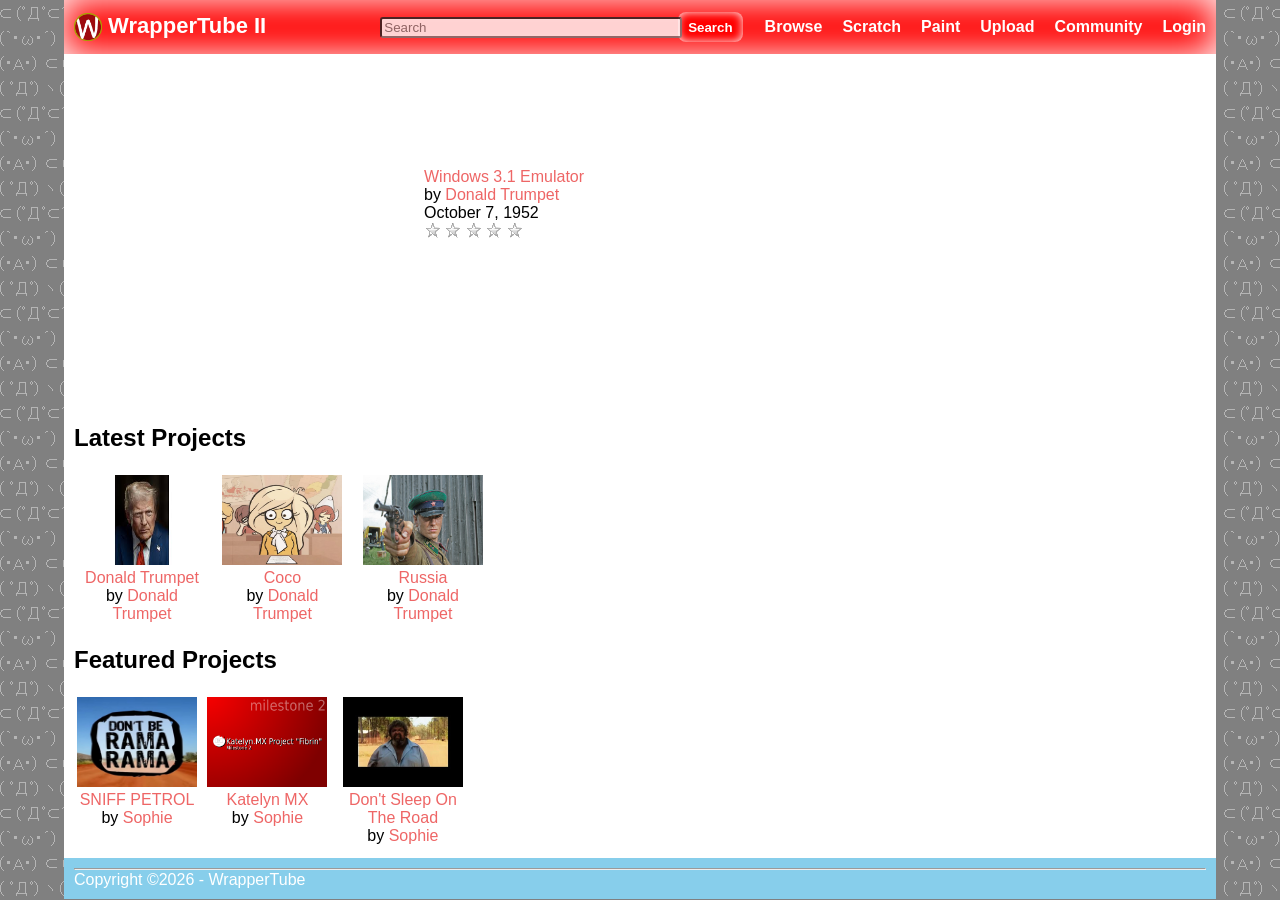
<file: index.html>
<!DOCTYPE HTML>
<html>
	<head>
		<meta charset="utf-8">
		<meta http-equiv="Content-Type" content="text/html; charset=utf-8">
		<meta http-equiv="X-UA-Compatible" content="IE=edge,chrome=1">
		<meta http-equiv="content-script-type" content="text/javascript">
		<meta http-equiv="content-style-type" content="text/css">
		<link rel="stylesheet" type="text/css" href="css/styles.css">
		<title>WrapperTube II - Homepage</title>
	</head>
	<body topmargin="0" bottommargin="0" leftmargin="0" rightmargin="0">
		<table width="90%" align="center" border="0" cellpadding="10" cellspacing="0" class="main">
			<tr class="headice">
				<td class="logo">
					<b><a href="index.html"><img src="images/logo.png" border="0" width="28" height="28" style="vertical-align:middle;"> WrapperTube II</a></b>
				</td>
				<td class="searchbar">
				<form method="get" action="search.html">
					<table border="0" cellpadding="2" cellspacing="0">
					<tr>
					<td width="100%">
						<input type="text" placeholder="Search" name="q" class="searchbox">
						</td>
						<td>
						<input type="submit" value="Search">
						</td>
						</tr>
					</table>
				</form>
				</td>
				<td width="1" align="center">
					<a href="browse.html">Browse</a>
				</td>
				<td width="1" align="center">
					<a href="scratch.html">Scratch</a>
				</td>
				<td width="1" align="center">
					<a href="paint.html">Paint</a>
				</td>
				<td width="1" align="center">
					<a href="upload.html">Upload</a>
				</td>
				<td width="1" align="center">
					<a href="community.html">Community</a>
				</td>
				<td width="1" align="center">
					<a href="login.html">Login</a>
				</td>
			</tr>
			<tr class="bodie">
				<td colspan="8">
					<p class="glow">Welcome to WrapperTube II, create and share your projects! ( ´ω`)</p>
					<table border="0" cellpadding="10" cellspacing="0">
					<tr>
					<td align="center">
					<iframe src="http://wrappertube.org/embed/pe1isExowqk" width="320" height="240" allowfullscreen="true" frameborder="0"></iframe>
					</td>
					<td align="left" valign="top">
					<div>
					<a href="Project.html">
											<br>
						Windows 3.1 Emulator
						</a>
						<br>
						by <a href="User.html">Donald Trumpet</a>
						</a>
						<br>
						October 7, 1952
						<br>
						<div class="star-rating1">
                    <img src="images/empty_star.png">
                    <img src="images/empty_star.png">
                    <img src="images/empty_star.png">
                    <img src="images/empty_star.png">
                    <img src="images/empty_star.png">
</div>
					</div>
					</td>
					</tr>
					</table>
					<h2>Latest Projects</h2>
					<div class="projecticon">
					<a href="Project.html">
						<img src="images/DonaldTrumpet.jpg" alt="Project icon" width="120px" height="90px">
						<br>
						Donald Trumpet
						</a>
						<br>
						by <a href="User.html">Donald Trumpet</a>
					</div>
										<div class="projecticon">
					<a href="Project.html">
						<img src="images/Coco.jpg" alt="Project icon" width="120px" height="90px">
						<br>
						Coco
						</a>
						<br>
						by <a href="User.html">Donald Trumpet</a>
					</div>
										<div class="projecticon">
					<a href="Project.html">
						<img src="images/KGB.jpeg" alt="Project icon" width="120px" height="90px">
						<br>
						Russia
						</a>
						<br>
						by <a href="User.html">Donald Trumpet</a>
					</div>
					<h2>Featured Projects</h2>
					<div class="projecticon">
										<a href="Project.html">
						<img src="images/SNIFF GAS.jpg" alt="Project icon" width="120px" height="90px">
						<br>
						SNIFF PETROL
						</a>
						<br>
						by <a href="User.html">Sophie</a>
					</div>
										<div class="projecticon">
					<a href="Project.html">
						<img src="images/Katelyn MX.png" alt="Project icon" width="120px" height="90px">
						<br>
						Katelyn MX
						</a>
						<br>
						by <a href="User.html">Sophie</a>
					</div>
										<div class="projecticon">
					<a href="Project.html">
						<img src="images/aboriginal.jpg" alt="Project icon" width="120px" height="90px">
						<br>
						Don't Sleep On The Road
						</a>
						<br>
						by <a href="User.html">Sophie</a>
					</div>
				</td>
			</tr>
			<tr class="foot">
				<td colspan="8">
					<hr class="clearfloat">
					Copyright ©2026 - WrapperTube
				</td>
			</tr>
		</table>
	</body>
</html>
</file>
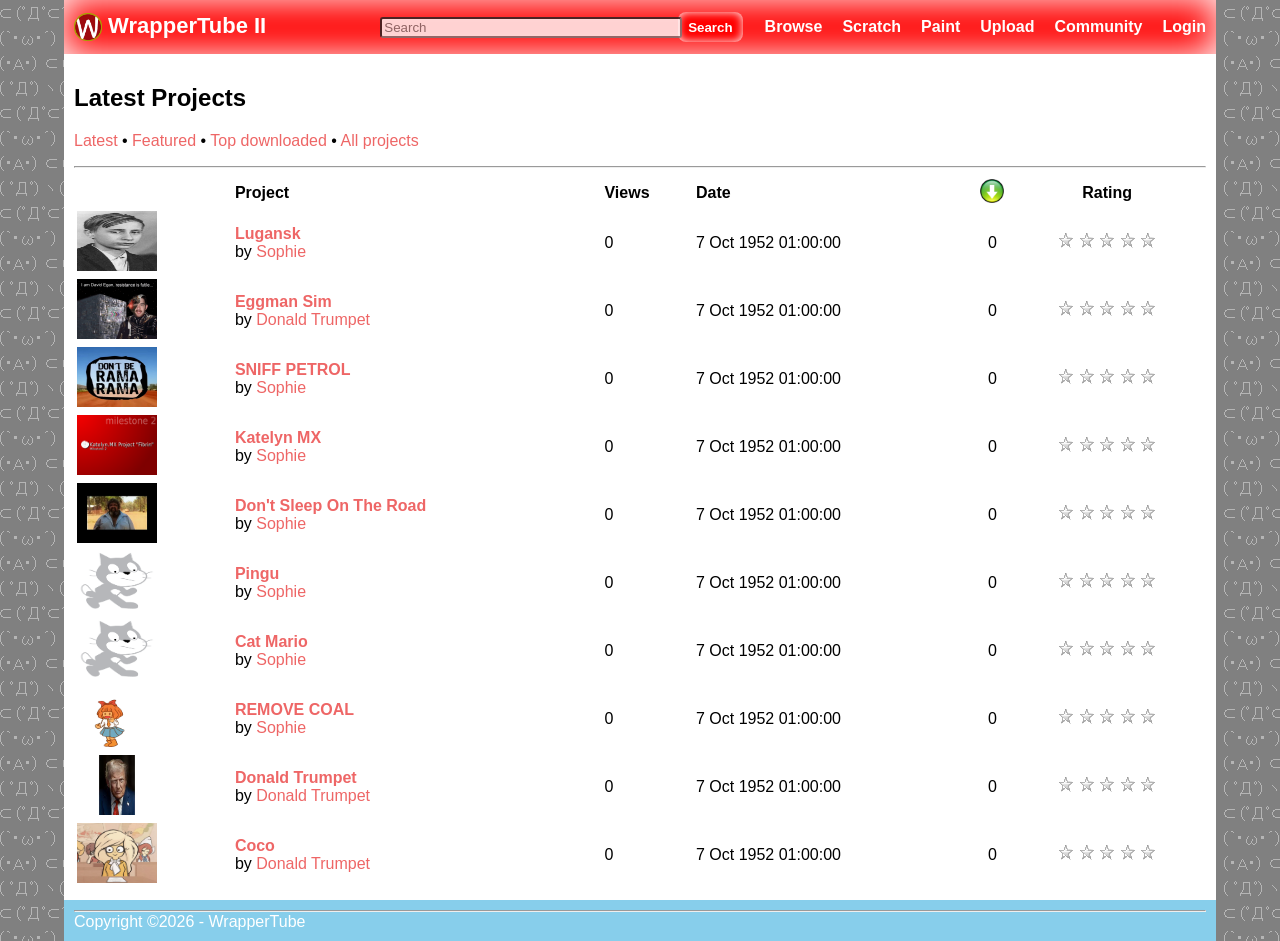
<file: Browse.html>
<!DOCTYPE HTML>
<html>
	<head>
		<meta charset="utf-8">
		<meta http-equiv="Content-Type" content="text/html; charset=utf-8">
		<meta http-equiv="X-UA-Compatible" content="IE=edge,chrome=1">
		<meta http-equiv="content-script-type" content="text/javascript">
		<meta http-equiv="content-style-type" content="text/css">
		<link rel="stylesheet" type="text/css" href="css/styles.css">
		<title>WrapperTube II - Browse</title>
	</head>
	<body topmargin="0" bottommargin="0" leftmargin="0" rightmargin="0">
		<table width="90%" align="center" border="0" cellpadding="10" cellspacing="0" class="main">
			<tr class="headice">
				<td class="logo">
					<b><a href="index.html"><img src="images/logo.png" border="0" width="28" height="28" style="vertical-align:middle;"> WrapperTube II</a></b>
				</td>
				<td class="searchbar">
				<form method="get" action="search.html">
					<table border="0" cellpadding="2" cellspacing="0">
					<tr>
					<td width="100%">
						<input type="text" placeholder="Search" name="q" class="searchbox">
						</td>
						<td>
						<input type="submit" value="Search">
						</td>
						</tr>
					</table>
				</form>
				</td>
				<td width="1" align="center">
					<a href="browse.html">Browse</a>
				</td>
				<td width="1" align="center">
					<a href="scratch.html">Scratch</a>
				</td>
				<td width="1" align="center">
					<a href="paint.html">Paint</a>
				</td>
				<td width="1" align="center">
					<a href="upload.html">Upload</a>
				</td>
				<td width="1" align="center">
					<a href="community.html">Community</a>
				</td>
				<td width="1" align="center">
					<a href="login.html">Login</a>
				</td>
			</tr>
			<tr class="bodie">
				<td colspan="8">
					<h2>Latest Projects</h2>
					<p><a href="#">Latest</a> • <a href="#">Featured</a> • <a href="#">Top downloaded</a> • <a href="#">All projects</a></p>
					<hr>
					<table width="100%" border="0">
						<tr>
							<th align="left"></th><th align="left">Project</th><th align="left">Views</th><th align="left">Date</th><th width="30" align="center"><img src="images/download.png" alt="Downloads" width="24"></th><th align="center">Rating</th>
						</tr>
						<tr>
							<td><img src="images/Lugansk.jpg" width="80px" height="60px" alt="Project icon"></td><td><a href="Project.html"><b>Lugansk</b></a><br> by <a href="User.html">Sophie</a></td><td>0</td><td>7 Oct 1952 01:00:00</td><td width="30" align="center">0</td><td align="center"><div class="star-rating1">
                    <img src="images/empty_star.png">
                    <img src="images/empty_star.png">
                    <img src="images/empty_star.png">
                    <img src="images/empty_star.png">
                    <img src="images/empty_star.png">
</div></td>
						</tr>
												<tr>
							<td><img src="images/Eggman Borg.png" width="80px" height="60px" alt="Project icon"></td><td><a href="Project.html"><b>Eggman Sim</b></a><br> by <a href="User.html">Donald Trumpet</a></td><td>0</td><td>7 Oct 1952 01:00:00</td><td width="30" align="center">0</td><td align="center"><div class="star-rating1">
                    <img src="images/empty_star.png">
                    <img src="images/empty_star.png">
                    <img src="images/empty_star.png">
                    <img src="images/empty_star.png">
                    <img src="images/empty_star.png">
</div></td>
						</tr>
																		<tr>
							<td><img src="images/SNIFF GAS.jpg" width="80px" height="60px" alt="Project icon"></td><td><a href="Project.html"><b>SNIFF PETROL</b></a><br> by <a href="User.html">Sophie</a></td><td>0</td><td>7 Oct 1952 01:00:00</td><td width="30" align="center">0</td><td align="center"><div class="star-rating1">
                    <img src="images/empty_star.png">
                    <img src="images/empty_star.png">
                    <img src="images/empty_star.png">
                    <img src="images/empty_star.png">
                    <img src="images/empty_star.png">
</div></td>
												<tr>
							<td><img src="images/Katelyn MX.png" width="80px" height="60px" alt="Project icon"></td><td><a href="Project.html"><b>Katelyn MX</b></a><br> by <a href="User.html">Sophie</a></td><td>0</td><td>7 Oct 1952 01:00:00</td><td width="30" align="center">0</td><td align="center"><div class="star-rating1">
                    <img src="images/empty_star.png">
                    <img src="images/empty_star.png">
                    <img src="images/empty_star.png">
                    <img src="images/empty_star.png">
                    <img src="images/empty_star.png">
</div></td>
						</tr>
						<tr>
							<td><img src="images/aboriginal.jpg" width="80px" height="60px" alt="Project icon"></td><td><a href="Project.html"><b>Don't Sleep On The Road</b></a><br> by <a href="User.html">Sophie</a></td><td>0</td><td>7 Oct 1952 01:00:00</td><td width="30" align="center">0</td><td align="center"><div class="star-rating1">
                    <img src="images/empty_star.png">
                    <img src="images/empty_star.png">
                    <img src="images/empty_star.png">
                    <img src="images/empty_star.png">
                    <img src="images/empty_star.png">
</div></td>
						</tr>
						<tr>
							<td><img src="images/sad.png" width="80px" height="60px" alt="Project icon"></td><td><a href="Project.html"><b>Pingu</b></a><br> by <a href="User.html">Sophie</a></td><td>0</td><td>7 Oct 1952 01:00:00</td><td width="30" align="center">0</td><td align="center"><div class="star-rating1">
                    <img src="images/empty_star.png">
                    <img src="images/empty_star.png">
                    <img src="images/empty_star.png">
                    <img src="images/empty_star.png">
                    <img src="images/empty_star.png">
</div></td>
						</tr>
						<tr>
							<td><img src="images/sad.png" width="80px" height="60px" alt="Project icon"></td><td><a href="Project.html"><b>Cat Mario</b></a><br> by <a href="User.html">Sophie</a></td><td>0</td><td>7 Oct 1952 01:00:00</td><td width="30" align="center">0</td><td align="center"><div class="star-rating1">
                    <img src="images/empty_star.png">
                    <img src="images/empty_star.png">
                    <img src="images/empty_star.png">
                    <img src="images/empty_star.png">
                    <img src="images/empty_star.png">
</div></td>
						</tr>
						<tr>
							<td><img src="images/Mymy_dancing.gif" width="80px" height="60px" alt="Project icon"></td><td><a href="Project.html"><b>REMOVE COAL</b></a><br> by <a href="User.html">Sophie</a></td><td>0</td><td>7 Oct 1952 01:00:00</td><td width="30" align="center">0</td><td align="center"><div class="star-rating1">
                    <img src="images/empty_star.png">
                    <img src="images/empty_star.png">
                    <img src="images/empty_star.png">
                    <img src="images/empty_star.png">
                    <img src="images/empty_star.png">
</div></td>
						</tr>
												<tr>
							<td><img src="images/DonaldTrumpet.jpg" width="80px" height="60px" alt="Project icon"></td><td><a href="Project.html"><b>Donald Trumpet</b></a><br> by <a href="User.html">Donald Trumpet</a></td><td>0</td><td>7 Oct 1952 01:00:00</td><td width="30" align="center">0</td><td align="center"><div class="star-rating1">
                    <img src="images/empty_star.png">
                    <img src="images/empty_star.png">
                    <img src="images/empty_star.png">
                    <img src="images/empty_star.png">
                    <img src="images/empty_star.png">
</div></td>
						</tr>
						<tr>
							<td><img src="images/Coco.jpg" width="80px" height="60px" alt="Project icon"></td><td><a href="Project.html"><b>Coco</b></a><br> by <a href="User.html">Donald Trumpet</a></td><td>0</td><td>7 Oct 1952 01:00:00</td><td width="30" align="center">0</td><td align="center"><div class="star-rating1">
                    <img src="images/empty_star.png">
                    <img src="images/empty_star.png">
                    <img src="images/empty_star.png">
                    <img src="images/empty_star.png">
                    <img src="images/empty_star.png">
</div></td>
						</tr>
						</tr>
					</table>
				</td>
			</tr>
			<tr class="foot">
				<td colspan="8">
					<hr class="clearfloat">
					Copyright ©2026 - WrapperTube
				</td>
			</tr>
		</table>
	</body>
</html>
</file>
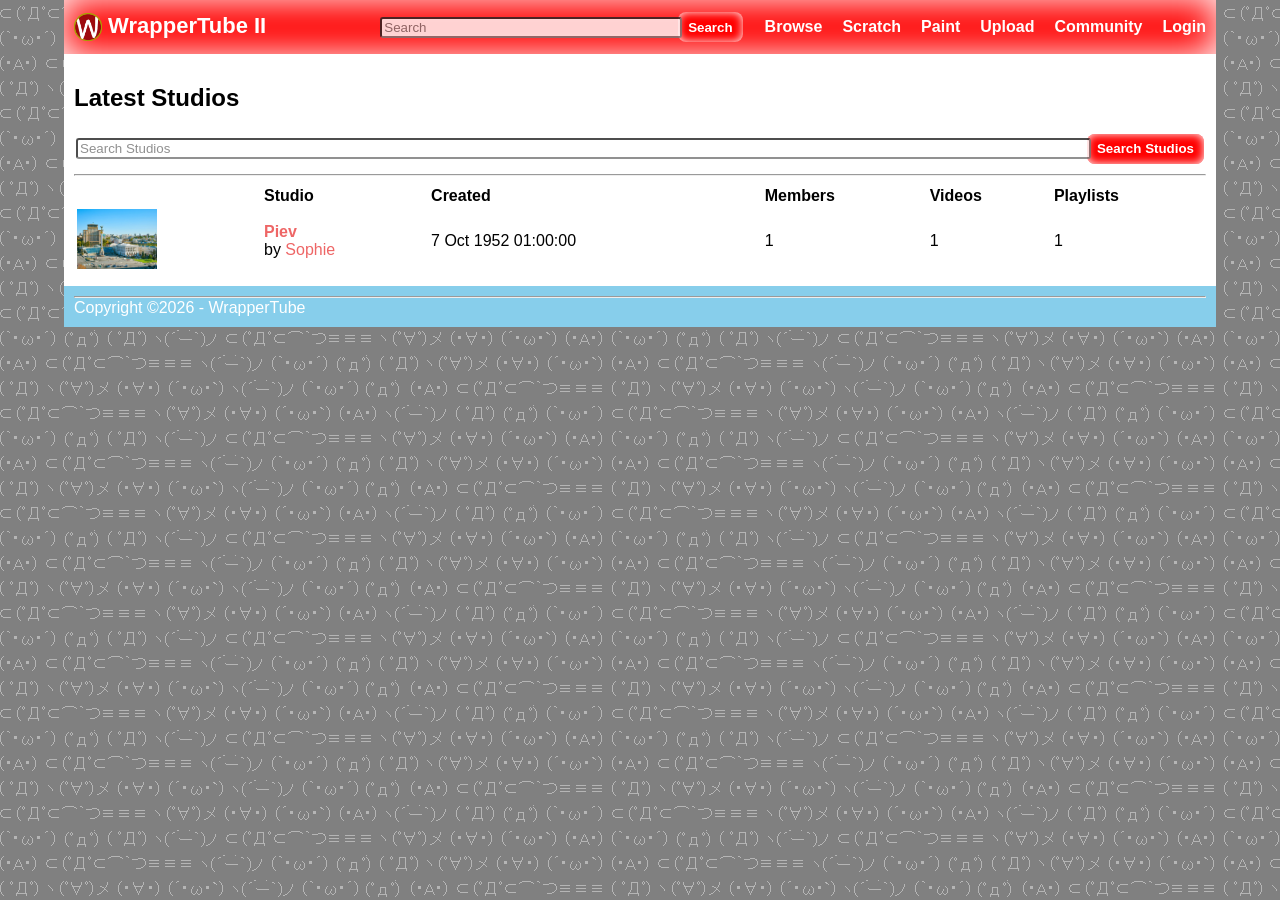
<file: community.html>
<!DOCTYPE HTML>
<html>
	<head>
		<meta charset="utf-8">
		<meta http-equiv="Content-Type" content="text/html; charset=utf-8">
		<meta http-equiv="X-UA-Compatible" content="IE=edge,chrome=1">
		<meta http-equiv="content-script-type" content="text/javascript">
		<meta http-equiv="content-style-type" content="text/css">
		<link rel="stylesheet" type="text/css" href="css/styles.css">
		<title>WrapperTube II - Community</title>
	</head>
	<body topmargin="0" bottommargin="0" leftmargin="0" rightmargin="0">
		<table width="90%" align="center" border="0" cellpadding="10" cellspacing="0" class="main">
			<tr class="headice">
				<td class="logo">
					<b><a href="index.html"><img src="images/logo.png" border="0" width="28" height="28" style="vertical-align:middle;"> WrapperTube II</a></b>
				</td>
				<td class="searchbar">
				<form method="get" action="search.html">
					<table border="0" cellpadding="2" cellspacing="0">
					<tr>
					<td width="100%">
						<input type="text" placeholder="Search" name="q" class="searchbox">
						</td>
						<td>
						<input type="submit" value="Search">
						</td>
						</tr>
					</table>
				</form>
				</td>
				<td width="1" align="center">
					<a href="browse.html">Browse</a>
				</td>
				<td width="1" align="center">
					<a href="scratch.html">Scratch</a>
				</td>
				<td width="1" align="center">
					<a href="paint.html">Paint</a>
				</td>
				<td width="1" align="center">
					<a href="upload.html">Upload</a>
				</td>
				<td width="1" align="center">
					<a href="community.html">Community</a>
				</td>
				<td width="1" align="center">
					<a href="login.html">Login</a>
				</td>
			</tr>
			<tr class="bodie">
				<td colspan="8">
					<h2>Latest Studios</h2>
					<form method="get" action="">
					<table border="0" cellpadding="2" cellspacing="0">
					<tr>
					<td width="100%">
						<input type="text" placeholder="Search Studios" name="q" class="searchbox">
						</td>
						<td>
						<input type="submit" value="Search Studios">
						</td>
						</tr>
					</table>
				</form>
					<hr>
					<table width="100%" border="0">
						<tr>
							<th align="left"></th><th align="left">Studio</th><th align="left">Created</th><th align="left">Members</th><th align="left">Videos</th><th align="left">Playlists</th>
						</tr>
						<tr>
							<td><img src="images/kiev.webp" width="80px" height="60px" alt="Studio icon"></td><td><a href="Studio.html"><b>Piev</b></a><br> by <a href="User.html">Sophie</a></td><td>7 Oct 1952 01:00:00</td><td>1</td><td>1</td><td>1</td>
						</tr>
						</tr>
					</table>
				</td>
			</tr>
			<tr class="foot">
				<td colspan="8">
					<hr class="clearfloat">
					Copyright ©2026 - WrapperTube
				</td>
			</tr>
		</table>
	</body>
</html>
</file>
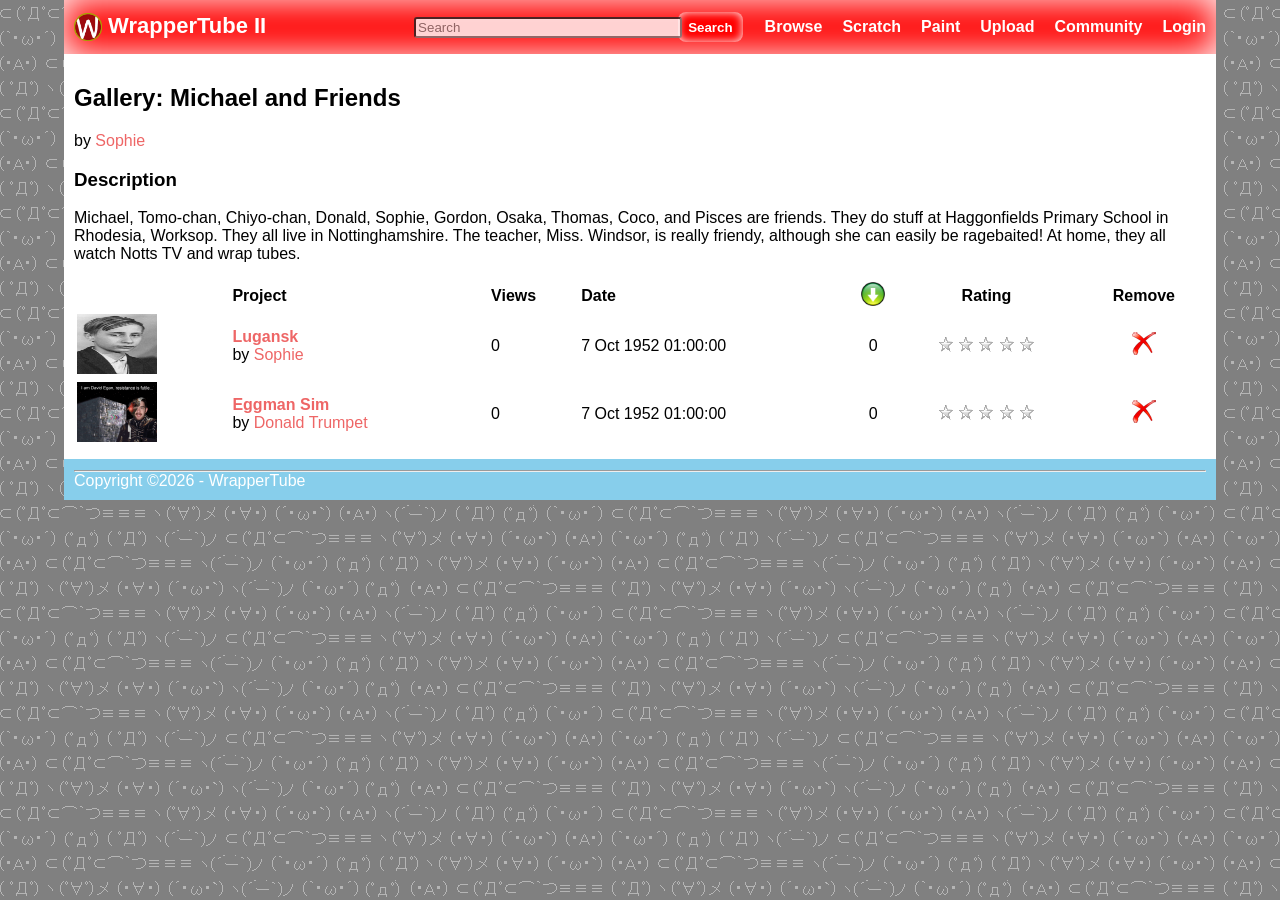
<file: gallery.html>
<!DOCTYPE HTML>
<html>
	<head>
		<meta charset="utf-8">
		<meta http-equiv="Content-Type" content="text/html; charset=utf-8">
		<meta http-equiv="X-UA-Compatible" content="IE=edge,chrome=1">
		<meta http-equiv="content-script-type" content="text/javascript">
		<meta http-equiv="content-style-type" content="text/css">
		<link rel="stylesheet" type="text/css" href="css/styles.css">
		<title>WrapperTube II - Michael and Friends</title>
	</head>
	<body topmargin="0" bottommargin="0" leftmargin="0" rightmargin="0">
		<table width="90%" align="center" border="0" cellpadding="10" cellspacing="0" class="main">
			<tr class="headice">
				<td class="logo">
					<b><a href="index.html"><img src="images/logo.png" border="0" width="28" height="28" style="vertical-align:middle;"> WrapperTube II</a></b>
				</td>
				<td class="searchbar">
				<form method="get" action="search.html">
					<table border="0" cellpadding="2" cellspacing="0">
					<tr>
					<td width="100%">
						<input type="text" placeholder="Search" name="q" class="searchbox">
						</td>
						<td>
						<input type="submit" value="Search">
						</td>
						</tr>
					</table>
				</form>
				</td>
				<td width="1" align="center">
					<a href="browse.html">Browse</a>
				</td>
				<td width="1" align="center">
					<a href="scratch.html">Scratch</a>
				</td>
				<td width="1" align="center">
					<a href="paint.html">Paint</a>
				</td>
				<td width="1" align="center">
					<a href="upload.html">Upload</a>
				</td>
				<td width="1" align="center">
					<a href="community.html">Community</a>
				</td>
				<td width="1" align="center">
					<a href="login.html">Login</a>
				</td>
			</tr>
			<tr class="bodie">
				<td colspan="8">
					<h2>Gallery: Michael and Friends</h2>
					<p>by <a href="User.html">Sophie</a></p>
					<h3>Description</h3>
					<p>Michael, Tomo-chan, Chiyo-chan, Donald, Sophie, Gordon, Osaka, Thomas, Coco, and Pisces are friends. They do stuff at Haggonfields Primary School in Rhodesia, Worksop. They all live in Nottinghamshire. The teacher, Miss. Windsor, is really friendy, although she can easily be ragebaited! At home, they all watch Notts TV and wrap tubes.</p>
					<table width="100%" border="0">
						<tr>
							<th align="left"></th><th align="left">Project</th><th align="left">Views</th><th align="left">Date</th><th width="30" align="center"><img src="images/download.png" alt="Downloads" width="24"></th><th align="center">Rating</th><th align="center">Remove</th>
						</tr>
						<tr>
							<td><img src="images/Lugansk.jpg" width="80px" height="60px" alt="Project icon"></td><td><a href="Project.html"><b>Lugansk</b></a><br> by <a href="User.html">Sophie</a></td><td>0</td><td>7 Oct 1952 01:00:00</td><td width="30" align="center">0</td><td align="center"><div class="star-rating1">
                    <img src="images/empty_star.png">
                    <img src="images/empty_star.png">
                    <img src="images/empty_star.png">
                    <img src="images/empty_star.png">
                    <img src="images/empty_star.png">
</div></td><td align="center"><a href="" onclick="return confirm('Are you sure you want to remove this project?');"><img src="images/delete.png" alt="Remove"></a></td>
						</tr>
												<tr>
							<td><img src="images/Eggman Borg.png" width="80px" height="60px" alt="Project icon"></td><td><a href="Project.html"><b>Eggman Sim</b></a><br> by <a href="User.html">Donald Trumpet</a></td><td>0</td><td>7 Oct 1952 01:00:00</td><td width="30" align="center">0</td><td align="center"><div class="star-rating1">
                    <img src="images/empty_star.png">
                    <img src="images/empty_star.png">
                    <img src="images/empty_star.png">
                    <img src="images/empty_star.png">
                    <img src="images/empty_star.png">
</div></td><td align="center"><a href="" onclick="return confirm('Are you sure you want to remove this project?');"><img src="images/delete.png" alt="Remove"></a></td>
						</tr>
						</tr>
					</table>
				</td>
			</tr>
			<tr class="foot">
				<td colspan="8">
					<hr class="clearfloat">
					Copyright ©2026 - WrapperTube
				</td>
			</tr>
		</table>
	</body>
</html>
</file>
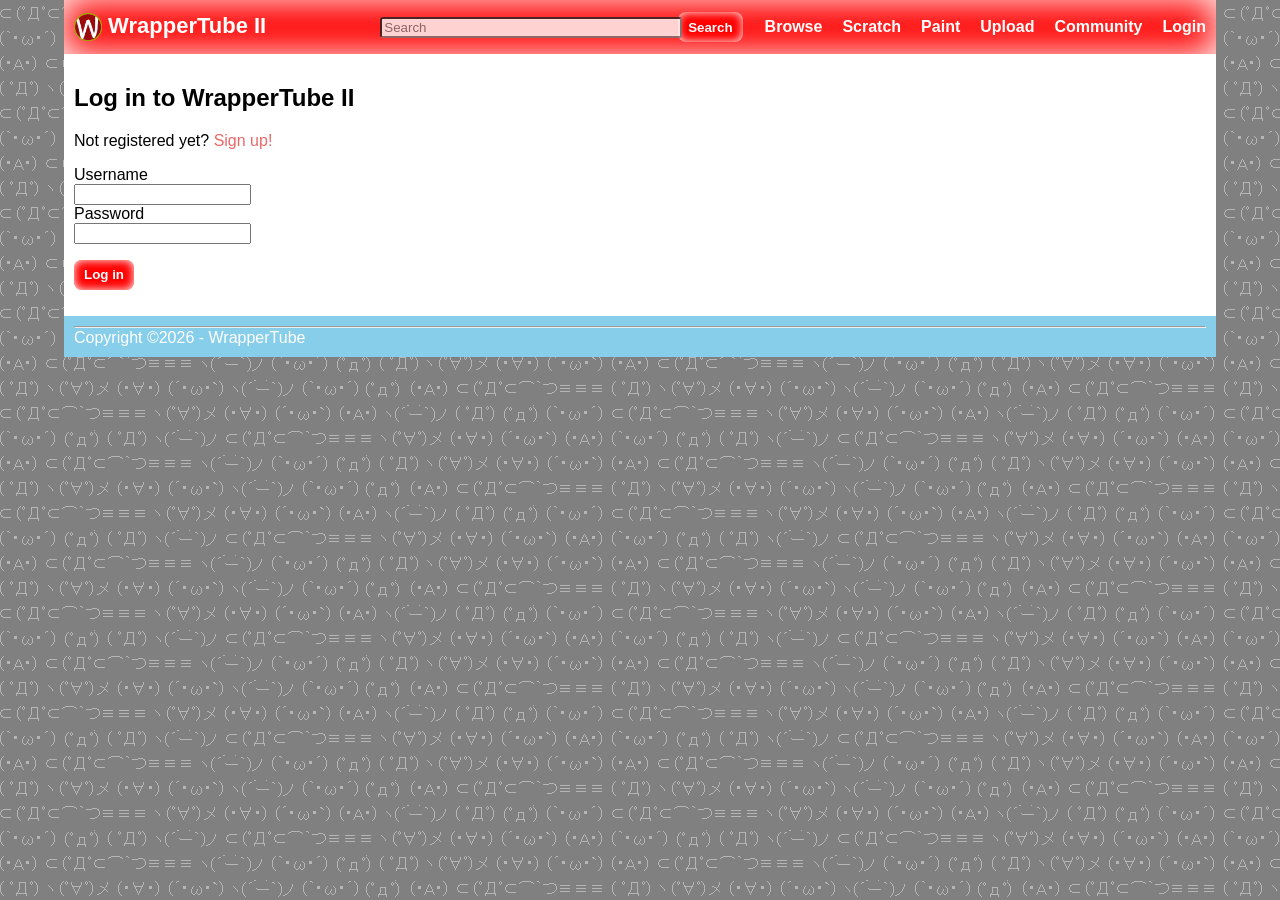
<file: login.html>
<!DOCTYPE HTML>
<html>
	<head>
		<meta charset="utf-8">
		<meta http-equiv="Content-Type" content="text/html; charset=utf-8">
		<meta http-equiv="X-UA-Compatible" content="IE=edge,chrome=1">
		<meta http-equiv="content-script-type" content="text/javascript">
		<meta http-equiv="content-style-type" content="text/css">
		<link rel="stylesheet" type="text/css" href="css/styles.css">
		<title>WrapperTube II - Log in</title>
	</head>
	<body topmargin="0" bottommargin="0" leftmargin="0" rightmargin="0">
		<table width="90%" align="center" border="0" cellpadding="10" cellspacing="0" class="main">
			<tr class="headice">
				<td class="logo">
					<b><a href="index.html"><img src="images/logo.png" border="0" width="28" height="28" style="vertical-align:middle;"> WrapperTube II</a></b>
				</td>
				<td class="searchbar">
				<form method="get" action="search.html">
					<table border="0" cellpadding="2" cellspacing="0">
					<tr>
					<td width="100%">
						<input type="text" placeholder="Search" name="q" class="searchbox">
						</td>
						<td>
						<input type="submit" value="Search">
						</td>
						</tr>
					</table>
				</form>
				</td>
				<td width="1" align="center">
					<a href="browse.html">Browse</a>
				</td>
				<td width="1" align="center">
					<a href="scratch.html">Scratch</a>
				</td>
				<td width="1" align="center">
					<a href="paint.html">Paint</a>
				</td>
				<td width="1" align="center">
					<a href="upload.html">Upload</a>
				</td>
				<td width="1" align="center">
					<a href="community.html">Community</a>
				</td>
				<td width="1" align="center">
					<a href="login.html">Login</a>
				</td>
			</tr>
			<tr class="bodie">
				<td colspan="8">
					<h2>Log in to WrapperTube II</h2>
					<p>Not registered yet? <a href="signup.html">Sign up!</a></p>
					<form action="" method="post">
						Username<br>
						<input type="text" name="username" /><br>
						Password<br>
						<input type="password" name="password" /><br>
						<p><input type="submit" value="Log in"></p>
					</form>
				</td>
			</tr>
			<tr class="foot">
				<td colspan="8">
					<hr class="clearfloat">
					Copyright ©2026 - WrapperTube
				</td>
			</tr>
		</table>
	</body>
</html>
</file>
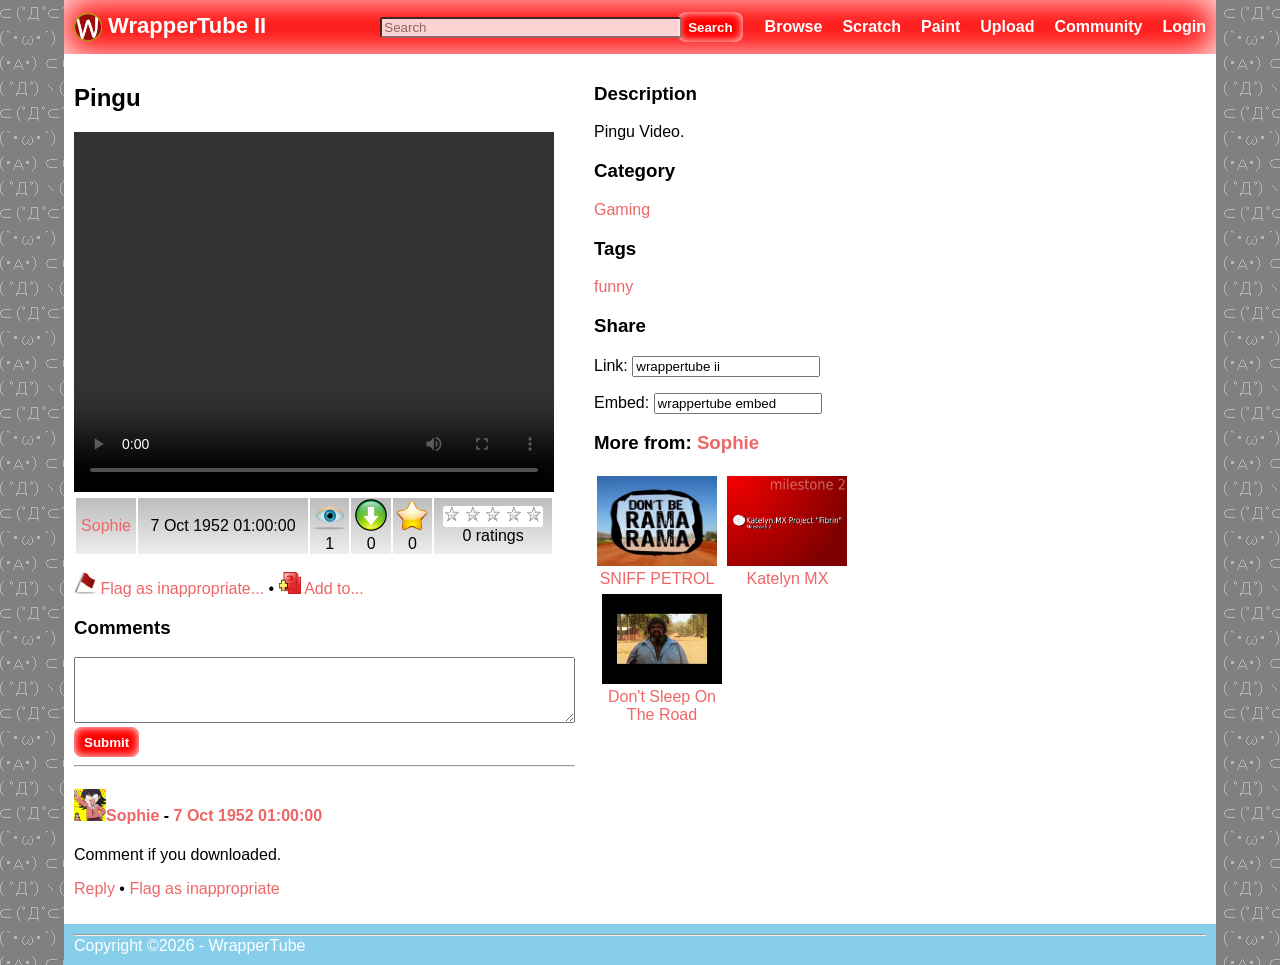
<file: project.html>
<!DOCTYPE HTML>
<html>
	<head>
		<meta charset="utf-8">
		<meta http-equiv="Content-Type" content="text/html; charset=utf-8">
		<meta http-equiv="X-UA-Compatible" content="IE=edge,chrome=1">
		<meta http-equiv="content-script-type" content="text/javascript">
		<meta http-equiv="content-style-type" content="text/css">
		<link rel="stylesheet" type="text/css" href="css/styles.css">
		<title>WrapperTube II - Pingu</title>
	</head>
	<body topmargin="0" bottommargin="0" leftmargin="0" rightmargin="0">
		<table width="90%" align="center" border="0" cellpadding="10" cellspacing="0" class="main">
			<tr class="headice">
				<td class="logo">
					<b><a href="index.html"><img src="images/logo.png" border="0" width="28" height="28" style="vertical-align:middle;"> WrapperTube II</a></b>
				</td>
				<td class="searchbar">
				<form method="get" action="search.html">
					<table border="0" cellpadding="2" cellspacing="0">
					<tr>
					<td width="100%">
						<input type="text" placeholder="Search" name="q" class="searchbox">
						</td>
						<td>
						<input type="submit" value="Search">
						</td>
						</tr>
					</table>
				</form>
				</td>
				<td width="1" align="center">
					<a href="browse.html">Browse</a>
				</td>
				<td width="1" align="center">
					<a href="scratch.html">Scratch</a>
				</td>
				<td width="1" align="center">
					<a href="paint.html">Paint</a>
				</td>
				<td width="1" align="center">
					<a href="upload.html">Upload</a>
				</td>
				<td width="1" align="center">
					<a href="community.html">Community</a>
				</td>
				<td width="1" align="center">
					<a href="login.html">Login</a>
				</td>
			</tr>
			<tr class="bodie">
				<td colspan="8">
				<div style="width: 780px;">
				<div style="float:left;">
					<h2>Pingu</h2>
						 <video width="480" height="360" controls style="background-color:black;">
  <source src="uploads/Pingu.mp4" type="video/mp4">
  Your browser does not support the video tag.
</video> 
					<table height="48" width="480" border="0">
  <tbody><tr valign="middle">
    <td class="videoactions"><a href="User.html">Sophie</a></td>
    <td class="videoactions">7 Oct 1952 01:00:00</td>
		<td class="videoactions"><img src="images/views.png" alt="views" title="views" width="32" height="32"><br>1</td>
	<td class="videoactions"><a style="cursor:pointer"><img src="images/download.png" alt="download" title="download" width="32" height="32"></a><br>0</td>
	    <td class="videoactions"><a style="cursor:pointer" onclick="alert('Favourited the project.');"><img src="images/fav.png" alt="favourite" title="favourite" width="32" height="32"></a><br>0</td>
    <td class="videoactions">						<div class="star-rating1">
                    <img src="images/empty_star.png" style="cursor:pointer" onclick="alert('Rated the project 1/5.');">
                    <img src="images/empty_star.png" style="cursor:pointer" onclick="alert('Rated the project 2/5.');">
                    <img src="images/empty_star.png" style="cursor:pointer" onclick="alert('Rated the project 3/5.');">
                    <img src="images/empty_star.png" style="cursor:pointer" onclick="alert('Rated the project 4/5.');">
                    <img src="images/empty_star.png" style="cursor:pointer" onclick="alert('Rated the project 5/5.');">
</div><br>0 ratings</td>
  </tr>
</tbody></table>
<p><a href="report.html" style="cursor:pointer"><img src="images/flag.png" alt="flag" width="22" height="22"> Flag as inappropriate...</a> • <a onclick="document.getElementById('addtoform').style.display = document.getElementById('addtoform').style.display == 'block' ? 'none' : 'block';" style="cursor:pointer"><img src="images/addto.png" alt="add to" width="22" height="22"> Add to...</a></p>
<div style="display:none" id="addtoform">
<h3>Add to:</h3>
<a href="javascript:alert('Added');">Quicklist</a>
<p>Playlists:</p>
	<table border="0"><tbody><tr><td><a href="javascript:alert('Added');">Mein playlist</a></td></tr></tbody></table>
	<p>Studios:</p>
	<table border="0"><tbody><tr><td><a href="javascript:alert('Added');">Mein studio</a></td></tr></tbody></table></div>
	<h3>Comments</h3>
	<form action="project.html" method="post" enctype="multipart/form-data">
	<textarea id="newComment" name="comment" rows="4" cols="60"></textarea><br>
	<input type="submit" id="commentSubmit" width="100px" value="Submit">
</form>
<div id="comments">
<hr>
<h4 id="comment_heading"><img src="images/Sophie.jpg" width="32px" height="32px" /><a href="User.html">Sophie</a> - <a href="#comment_heading">7 Oct 1952 01:00:00</a></h4><p>Comment if you downloaded.</p><p id="cd"><a style="cursor:pointer" onclick="replyToComment()">Reply</a> &bull; <a style="cursor:pointer" href="report_comment.html">Flag as inappropriate</a></p>
</div>
</div>
<div style="float:right; width:260px;">
					<h3>Description</h3>
					<p>Pingu Video.</p>
					<h3>Category</h3>
					<p><a href="browse.html">Gaming</a></p>
					<h3>Tags</h3>
					<p><a href="search.html">funny</a></p>
					<h3>Share</h3>
					<p>Link:
					<input name="video_link" id="watch-url-field" type="text" value="wrappertube ii" readonly="" style="width:180px;" onclick="this.focus();this.select();"></p>
					<p>Embed:
					<input name="video_embed" id="watch-url-field" type="text" value="wrappertube embed" readonly="" style="width:160px;" onclick="this.focus();this.select();"></p>
					<h3>More from: <a href="User.html">Sophie</a></h3>
										<div class="projecticon">
										<a href="Project.html">
						<img src="images/SNIFF GAS.jpg" alt="Project icon" width="120px" height="90px">
						<br>
						SNIFF PETROL
						</a>
					</div>
										<div class="projecticon">
					<a href="Project.html">
						<img src="images/Katelyn MX.png" alt="Project icon" width="120px" height="90px">
						<br>
						Katelyn MX
						</a>
					</div>
										<div class="projecticon">
					<a href="Project.html">
						<img src="images/aboriginal.jpg" alt="Project icon" width="120px" height="90px">
						<br>
						Don't Sleep On The Road
						</a>
					</div>
</div>
</div>
				</td>
			</tr>
			<tr class="foot">
				<td colspan="8">
					<hr class="clearfloat">
					Copyright ©2026 - WrapperTube
				</td>
			</tr>
		</table>
		<script type="text/javascript" language="JavaScript">
		function replyToComment() {
		var repl = document.getElementById('cd');
		repl.innerHTML = '<textarea id="replyto" rows="4" cols="40"></textarea><br /><input type="submit" value="Submit" onclick="alert(\'submitted\');" />';
		}
		</script>
	</body>
</html>
</file>
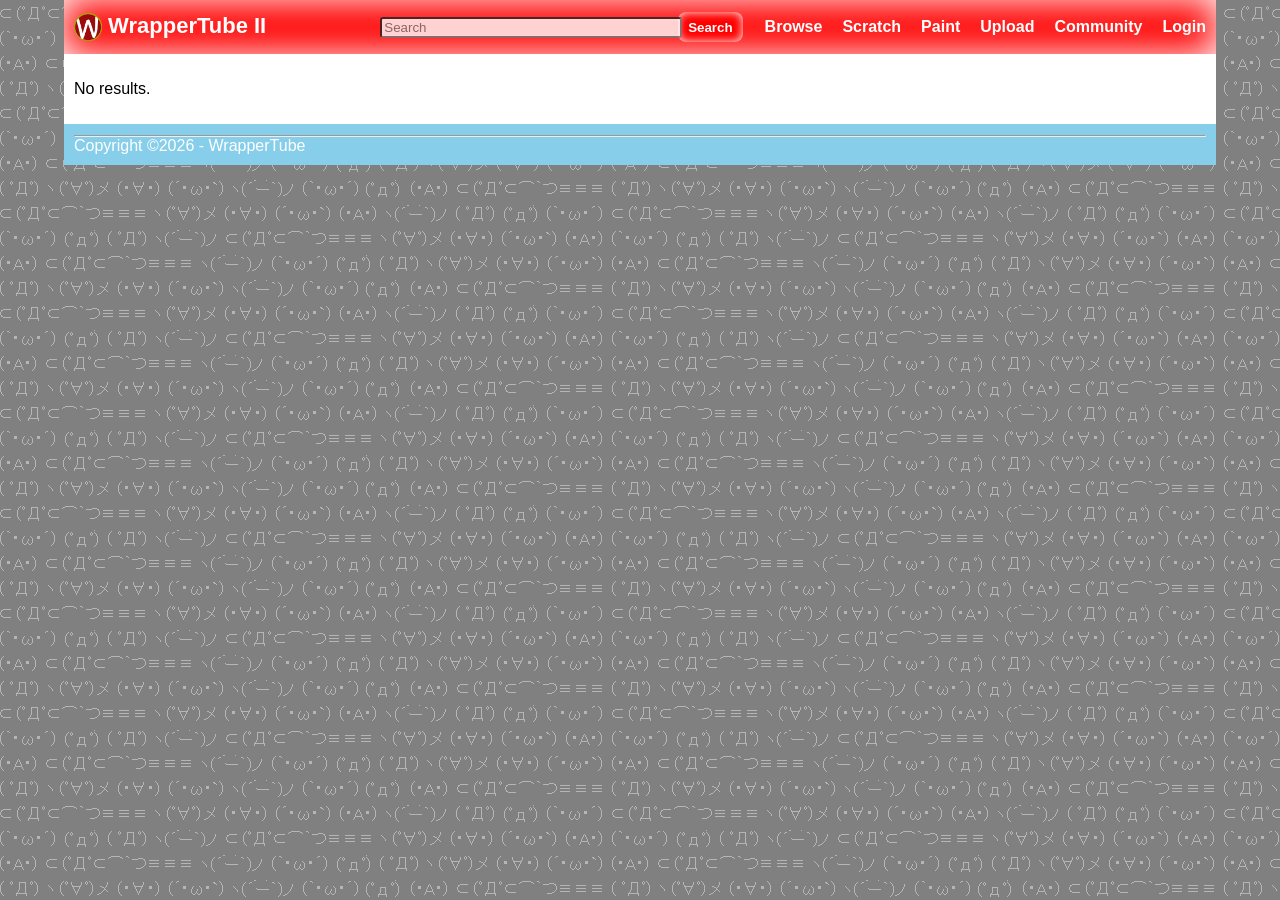
<file: search.html>
<!DOCTYPE HTML>
<html>
	<head>
		<meta charset="utf-8">
		<meta http-equiv="Content-Type" content="text/html; charset=utf-8">
		<meta http-equiv="X-UA-Compatible" content="IE=edge,chrome=1">
		<meta http-equiv="content-script-type" content="text/javascript">
		<meta http-equiv="content-style-type" content="text/css">
		<link rel="stylesheet" type="text/css" href="css/styles.css">
		<title>WrapperTube II - Browse</title>
	</head>
	<body topmargin="0" bottommargin="0" leftmargin="0" rightmargin="0">
		<table width="90%" align="center" border="0" cellpadding="10" cellspacing="0" class="main">
			<tr class="headice">
				<td class="logo">
					<b><a href="index.html"><img src="images/logo.png" border="0" width="28" height="28" style="vertical-align:middle;"> WrapperTube II</a></b>
				</td>
				<td class="searchbar">
				<form method="get" action="search.html">
					<table border="0" cellpadding="2" cellspacing="0">
					<tr>
					<td width="100%">
						<input type="text" placeholder="Search" name="q" class="searchbox">
						</td>
						<td>
						<input type="submit" value="Search">
						</td>
						</tr>
					</table>
				</form>
				</td>
				<td width="1" align="center">
					<a href="browse.html">Browse</a>
				</td>
				<td width="1" align="center">
					<a href="scratch.html">Scratch</a>
				</td>
				<td width="1" align="center">
					<a href="paint.html">Paint</a>
				</td>
				<td width="1" align="center">
					<a href="upload.html">Upload</a>
				</td>
				<td width="1" align="center">
					<a href="community.html">Community</a>
				</td>
				<td width="1" align="center">
					<a href="login.html">Login</a>
				</td>
			</tr>
			<tr class="bodie">
				<td colspan="8">
					<p>No results.</p>
				</td>
			</tr>
			<tr class="foot">
				<td colspan="8">
					<hr class="clearfloat">
					Copyright ©2026 - WrapperTube
				</td>
			</tr>
		</table>
	</body>
</html>
</file>
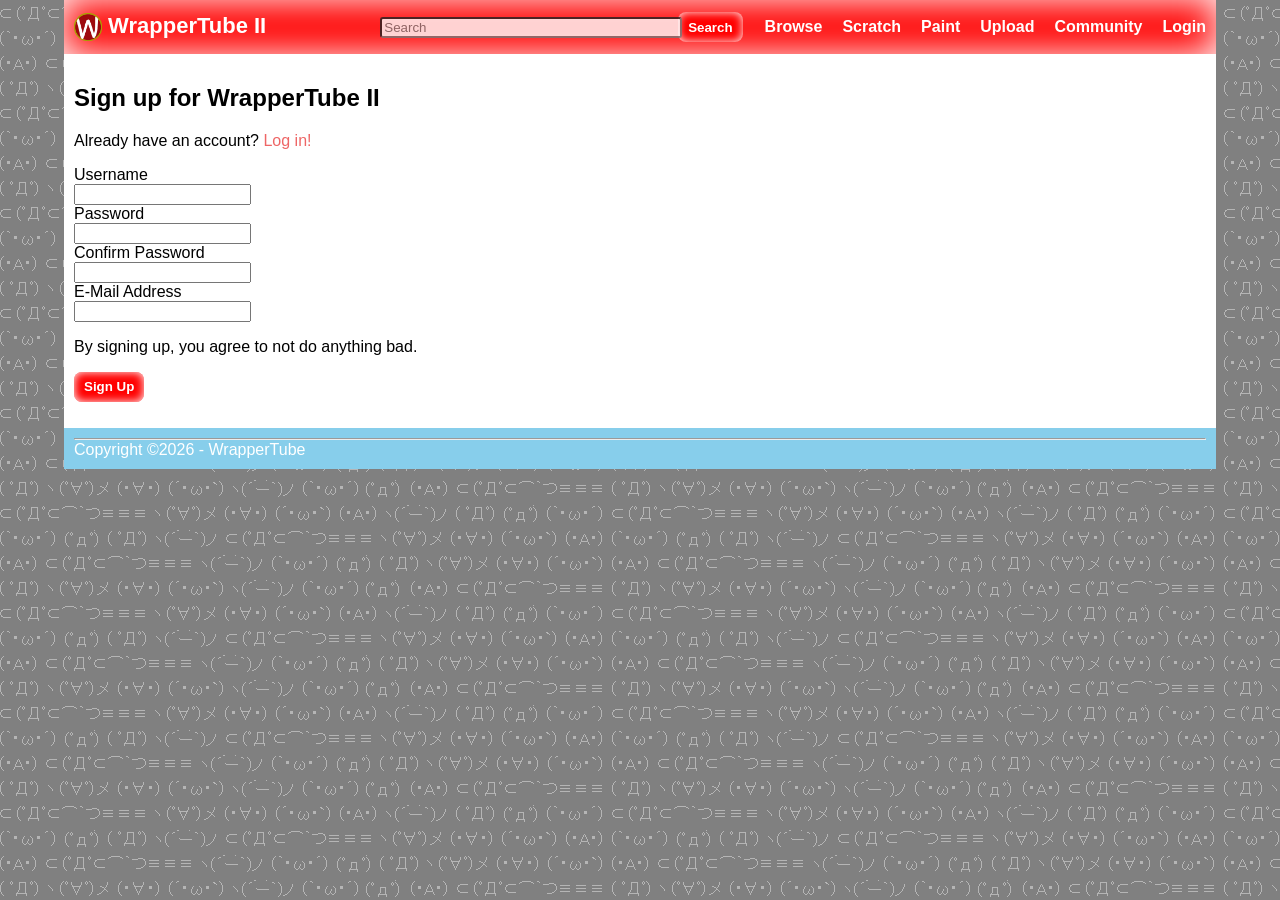
<file: signup.html>
<!DOCTYPE HTML>
<html>
	<head>
		<meta charset="utf-8">
		<meta http-equiv="Content-Type" content="text/html; charset=utf-8">
		<meta http-equiv="X-UA-Compatible" content="IE=edge,chrome=1">
		<meta http-equiv="content-script-type" content="text/javascript">
		<meta http-equiv="content-style-type" content="text/css">
		<link rel="stylesheet" type="text/css" href="css/styles.css">
		<title>WrapperTube II - Sign up</title>
	</head>
	<body topmargin="0" bottommargin="0" leftmargin="0" rightmargin="0">
		<table width="90%" align="center" border="0" cellpadding="10" cellspacing="0" class="main">
			<tr class="headice">
				<td class="logo">
					<b><a href="index.html"><img src="images/logo.png" border="0" width="28" height="28" style="vertical-align:middle;"> WrapperTube II</a></b>
				</td>
				<td class="searchbar">
				<form method="get" action="search.html">
					<table border="0" cellpadding="2" cellspacing="0">
					<tr>
					<td width="100%">
						<input type="text" placeholder="Search" name="q" class="searchbox">
						</td>
						<td>
						<input type="submit" value="Search">
						</td>
						</tr>
					</table>
				</form>
				</td>
				<td width="1" align="center">
					<a href="browse.html">Browse</a>
				</td>
				<td width="1" align="center">
					<a href="scratch.html">Scratch</a>
				</td>
				<td width="1" align="center">
					<a href="paint.html">Paint</a>
				</td>
				<td width="1" align="center">
					<a href="upload.html">Upload</a>
				</td>
				<td width="1" align="center">
					<a href="community.html">Community</a>
				</td>
				<td width="1" align="center">
					<a href="login.html">Login</a>
				</td>
			</tr>
			<tr class="bodie">
				<td colspan="8">
					<h2>Sign up for WrapperTube II</h2>
					<p>Already have an account? <a href="login.html">Log in!</a></p>
					<form action="" method="post">
						Username<br>
						<input type="text" name="username" /><br>
						Password<br>
						<input type="password" name="password" /><br>
						Confirm Password<br>
						<input type="password" name="confirmpassword" /><br>
						E-Mail Address<br>
						<input type="text" name="email" /><br>
						<p>By signing up, you agree to not do anything bad.</p>
						<p><input type="submit" value="Sign Up"></p>
					</form>
				</td>
			</tr>
			<tr class="foot">
				<td colspan="8">
					<hr class="clearfloat">
					Copyright ©2026 - WrapperTube
				</td>
			</tr>
		</table>
	</body>
</html>
</file>
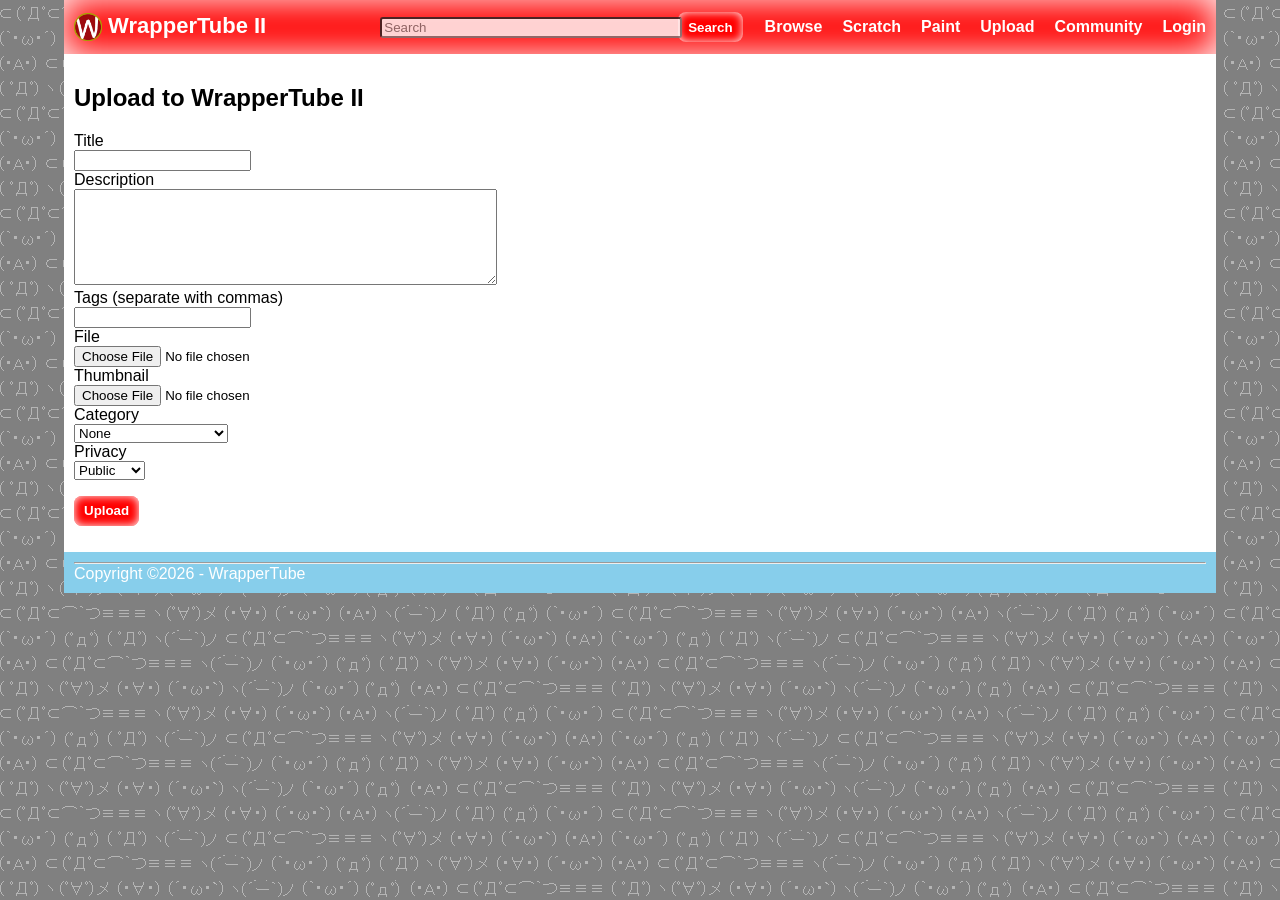
<file: upload.html>
<!DOCTYPE HTML>
<html>
	<head>
		<meta charset="utf-8">
		<meta http-equiv="Content-Type" content="text/html; charset=utf-8">
		<meta http-equiv="X-UA-Compatible" content="IE=edge,chrome=1">
		<meta http-equiv="content-script-type" content="text/javascript">
		<meta http-equiv="content-style-type" content="text/css">
		<link rel="stylesheet" type="text/css" href="css/styles.css">
		<title>WrapperTube II - Upload</title>
	</head>
	<body topmargin="0" bottommargin="0" leftmargin="0" rightmargin="0">
		<table width="90%" align="center" border="0" cellpadding="10" cellspacing="0" class="main">
			<tr class="headice">
				<td class="logo">
					<b><a href="index.html"><img src="images/logo.png" border="0" width="28" height="28" style="vertical-align:middle;"> WrapperTube II</a></b>
				</td>
				<td class="searchbar">
				<form method="get" action="search.html">
					<table border="0" cellpadding="2" cellspacing="0">
					<tr>
					<td width="100%">
						<input type="text" placeholder="Search" name="q" class="searchbox">
						</td>
						<td>
						<input type="submit" value="Search">
						</td>
						</tr>
					</table>
				</form>
				</td>
				<td width="1" align="center">
					<a href="browse.html">Browse</a>
				</td>
				<td width="1" align="center">
					<a href="scratch.html">Scratch</a>
				</td>
				<td width="1" align="center">
					<a href="paint.html">Paint</a>
				</td>
				<td width="1" align="center">
					<a href="upload.html">Upload</a>
				</td>
				<td width="1" align="center">
					<a href="community.html">Community</a>
				</td>
				<td width="1" align="center">
					<a href="login.html">Login</a>
				</td>
			</tr>
			<tr class="bodie">
				<td colspan="8">
					<h2>Upload to WrapperTube II</h2>
					<form action="" method="post" enctype="multipart/form-data">
						Title<br>
						<input type="text" name="title" /><br>
						Description<br>
						<textarea name="description" rows="6" cols="50"></textarea><br>
						Tags (separate with commas)<br>
						<input type="text" name="tags" /><br>
						File<br>
						<input type="file" name="file" /><br>
						Thumbnail<br>
						<input type="file" name="thumbnail" /><br>
						Category<br>
						<select name="category">
                                                                                                                                        <option value="None">None</option>
                                                                                            <option value="Film &amp; Animation">Film &amp; Animation</option>
                                                                                            <option value="Autos &amp; Vehicles">Autos &amp; Vehicles</option>
                                                                                            <option value="Music">Music</option>
                                                                                            <option value="Pets &amp; Animals">Pets &amp; Animals</option>
                                                                                            <option value="Sports">Sports</option>
                                                                                            <option value="Travel &amp; Events">Travel &amp; Events</option>
                                                                                            <option value="Gaming">Gaming</option>
                                                                                            <option value="People &amp; Blogs">People &amp; Blogs</option>
                                                                                            <option value="Comedy">Comedy</option>
                                                                                            <option value="Entertainment">Entertainment</option>
                                                                                            <option value="News &amp; Politics">News &amp; Politics</option>
                                                                                            <option value="Howto &amp; Style">Howto &amp; Style</option>
                                                                                            <option value="Education">Education</option>
                                                                                            <option value="Science &amp; Technology">Science &amp; Technology</option>
                                                                                            <option value="Nonprofits &amp; Activism">Nonprofits &amp; Activism</option>
                                                                                            <option value="Poop-posting">Poop-posting</option>
                                                                                    </select><br>
						Privacy<br>
						<select name="privacy">
                                                                                                                                        <option value="Public">Public</option>
                                                                                            <option value="Unlisted">Unlisted</option>
                                                                                            <option value="Private">Private</option>
                                                                                    </select><br>
						<p><input type="submit" value="Upload"></p>
					</form>
				</td>
			</tr>
			<tr class="foot">
				<td colspan="8">
					<hr class="clearfloat">
					Copyright ©2026 - WrapperTube
				</td>
			</tr>
		</table>
	</body>
</html>
</file>
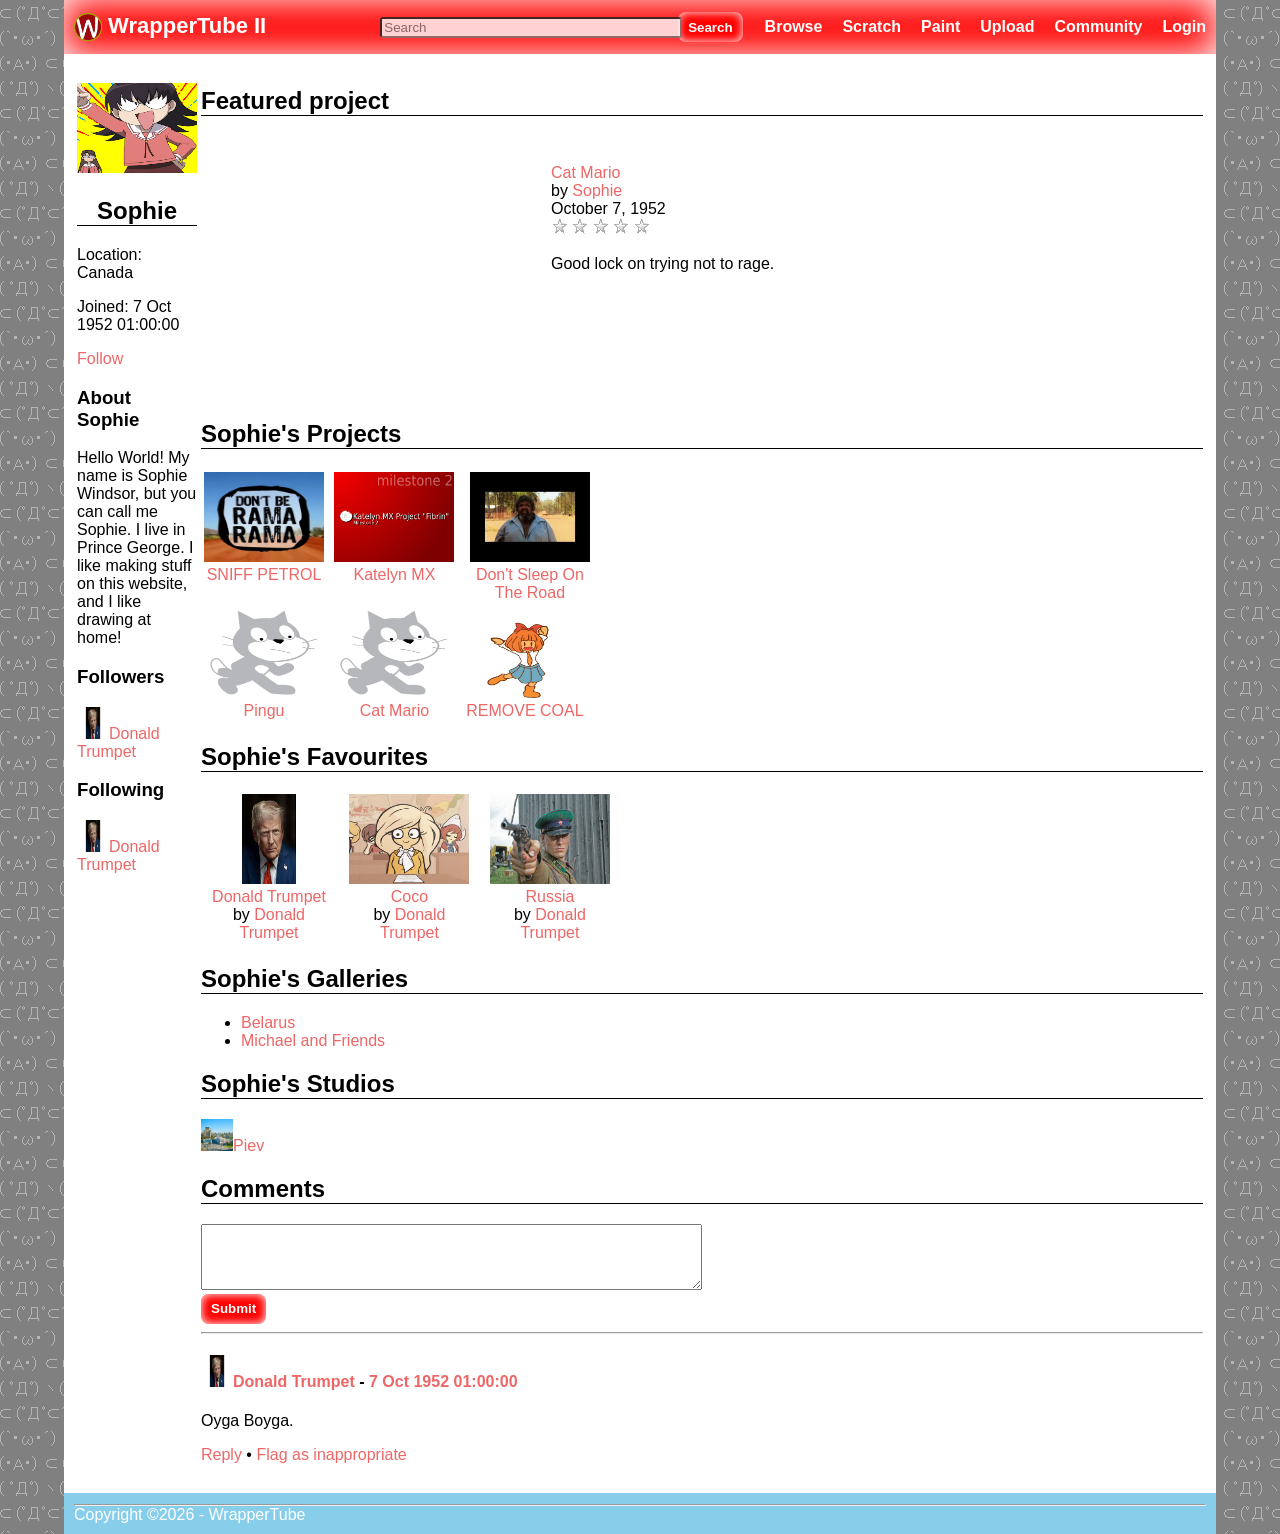
<file: User.html>
<!DOCTYPE HTML>
<html>
	<head>
		<meta charset="utf-8">
		<meta http-equiv="Content-Type" content="text/html; charset=utf-8">
		<meta http-equiv="X-UA-Compatible" content="IE=edge,chrome=1">
		<meta http-equiv="content-script-type" content="text/javascript">
		<meta http-equiv="content-style-type" content="text/css">
		<link rel="stylesheet" type="text/css" href="css/styles.css">
		<title>WrapperTube II - Sophie</title>
	</head>
	<body topmargin="0" bottommargin="0" leftmargin="0" rightmargin="0">
		<table width="90%" align="center" border="0" cellpadding="10" cellspacing="0" class="main">
			<tr class="headice">
				<td class="logo">
					<b><a href="index.html"><img src="images/logo.png" border="0" width="28" height="28" style="vertical-align:middle;"> WrapperTube II</a></b>
				</td>
				<td class="searchbar">
				<form method="get" action="search.html">
					<table border="0" cellpadding="2" cellspacing="0">
					<tr>
					<td width="100%">
						<input type="text" placeholder="Search" name="q" class="searchbox">
						</td>
						<td>
						<input type="submit" value="Search">
						</td>
						</tr>
					</table>
				</form>
				</td>
				<td width="1" align="center">
					<a href="browse.html">Browse</a>
				</td>
				<td width="1" align="center">
					<a href="scratch.html">Scratch</a>
				</td>
				<td width="1" align="center">
					<a href="paint.html">Paint</a>
				</td>
				<td width="1" align="center">
					<a href="upload.html">Upload</a>
				</td>
				<td width="1" align="center">
					<a href="community.html">Community</a>
				</td>
				<td width="1" align="center">
					<a href="login.html">Login</a>
				</td>
			</tr>
			<tr class="bodie">
				<td colspan="8">
					<table border="0">
						<tr>
							<td width="150" valign="top">
								<p><img src="images/Sophie.jpg" alt="Sophie" width="120px" height="90px"></p>
								<h2 class="userheading" style="text-align: center;">Sophie</h2>
								<p>Location: Canada</p>
								<p>Joined: 7 Oct 1952 01:00:00</p>
								<p><a href="javascript:alert('followed');">Follow</a></p>
								<h3>About Sophie</h3>
								<p>Hello World! My name is Sophie Windsor, but you can call me Sophie. I live in Prince George. I like making stuff on this website, and I like drawing at home!</p>
								<h3>Followers</h3>
								<ul id="friendslist"><li><img src="images/DonaldTrumpet.jpg" alt="Donald Trumpet" width="32px" height="32px"><a href="User.html">Donald Trumpet</a></li></ul>
								<h3>Following</h3>
								<ul id="friendslist"><li><img src="images/DonaldTrumpet.jpg" alt="Donald Trumpet" width="32px" height="32px"><a href="User.html">Donald Trumpet</a></li></ul>
							</td>
							<td width="100%" valign="top">
								<h2 class="userheading">Featured project</h2>
													<table border="0" cellpadding="10" cellspacing="0">
					<tr>
					<td align="center">
					<iframe src="http://wrappertube.org/embed/9xqLMJ53jDY" width="320" height="240" allowfullscreen="true" frameborder="0"></iframe>
					</td>
					<td align="left" valign="top">
					<div>
					<a href="Project.html">
											<br>
						Cat Mario
						</a>
						<br>
						by <a href="User.html">Sophie</a>
						</a>
						<br>
						October 7, 1952
						<br>
						<div class="star-rating1">
                    <img src="images/empty_star.png">
                    <img src="images/empty_star.png">
                    <img src="images/empty_star.png">
                    <img src="images/empty_star.png">
                    <img src="images/empty_star.png">
</div>
					</div>
					<p>Good lock on trying not to rage.</p>
					</td>
					</tr>
					</table>
					<h2 class="userheading">Sophie's Projects</h2>
															<div class="projecticon">
										<a href="Project.html">
						<img src="images/SNIFF GAS.jpg" alt="Project icon" width="120px" height="90px">
						<br>
						SNIFF PETROL
						</a>
					</div>
										<div class="projecticon">
					<a href="Project.html">
						<img src="images/Katelyn MX.png" alt="Project icon" width="120px" height="90px">
						<br>
						Katelyn MX
						</a>
					</div>
										<div class="projecticon">
					<a href="Project.html">
						<img src="images/aboriginal.jpg" alt="Project icon" width="120px" height="90px">
						<br>
						Don't Sleep On The Road
						</a>
					</div><br>
															<div class="projecticon">
					<a href="Project.html">
						<img src="images/sad.png" alt="Project icon" width="120px" height="90px">
						<br>
						Pingu
						</a>
					</div>
					<div class="projecticon">
					<a href="Project.html">
						<img src="images/sad.png" alt="Project icon" width="120px" height="90px">
						<br>
						Cat Mario
						</a>
					</div>
										<div class="projecticon">
					<a href="Project.html">
						<img src="images/Mymy_dancing.gif" alt="Project icon" width="120px" height="90px">
						<br>
						REMOVE COAL
						</a>
					</div>
					<h2 class="userheading">Sophie's Favourites</h2>
										<div class="projecticon">
					<a href="Project.html">
						<img src="images/DonaldTrumpet.jpg" alt="Project icon" width="120px" height="90px">
						<br>
						Donald Trumpet
						</a>
						<br>
						by <a href="User.html">Donald Trumpet</a>
					</div>
										<div class="projecticon">
					<a href="Project.html">
						<img src="images/Coco.jpg" alt="Project icon" width="120px" height="90px">
						<br>
						Coco
						</a>
						<br>
						by <a href="User.html">Donald Trumpet</a>
					</div>
										<div class="projecticon">
					<a href="Project.html">
						<img src="images/KGB.jpeg" alt="Project icon" width="120px" height="90px">
						<br>
						Russia
						</a>
						<br>
						by <a href="User.html">Donald Trumpet</a>
					</div>
					<h2 class="userheading">Sophie's Galleries</h2>
					<ul><li><a href="Gallery.html">Belarus</a></li><li><a href="Gallery.html">Michael and Friends</a></li></ul>
					<h2 class="userheading">Sophie's Studios</h2>
					<ul id="friendslist"><li><img src="images/kiev.webp" alt="Piev" width="32px" height="32px"><a href="Studio.html">Piev</a></li></ul>
					
	<h2 class="userheading">Comments</h2>
	<form action="User.html" method="post" enctype="multipart/form-data">
	<textarea id="newComment" name="comment" rows="4" cols="60"></textarea><br>
	<input type="submit" id="commentSubmit" width="100px" value="Submit">
</form>
<div id="comments">
<hr>
<h4 id="comment_heading"><img src="images/DonaldTrumpet.jpg" width="32px" height="32px" /><a href="User.html">Donald Trumpet</a> - <a href="#comment_heading">7 Oct 1952 01:00:00</a></h4><p>Oyga Boyga.</p><p id="cd"><a style="cursor:pointer" onclick="replyToComment()">Reply</a> &bull; <a style="cursor:pointer" href="report_comment.html">Flag as inappropriate</a></p>
</div>
							</td>
						</tr>
					</table>
				</td>
			</tr>
			<tr class="foot">
				<td colspan="8">
					<hr class="clearfloat">
					Copyright ©2026 - WrapperTube
				</td>
			</tr>
		</table>
				<script type="text/javascript" language="JavaScript">
		function replyToComment() {
		var repl = document.getElementById('cd');
		repl.innerHTML = '<textarea id="replyto" rows="4" cols="40"></textarea><br /><input type="submit" value="Submit" onclick="alert(\'submitted\');" />';
		}
		</script>
	</body>
</html>
</file>
<file: css/styles.css>
body {
	background-color: grey;
	background-image: url(../images/kao.png);
	font-family: Tahoma, Geneva, sans-serif;
	color: black;
}
a {
	color: #e66;
	text-decoration: none;
}
a:hover {
	color: #e99;
	text-decoration: none;
}
.main {
	background-color: white;
}
.headice {
	box-shadow:inset 0 0 36px #FFF;
	background-color: red;
	color: white;
	font-size:100%;
	font-weight: bold;
}
.headice a {
	color: white;
	font-weight: bold;
	text-decoration: none;
}
.headice a:hover {
	color: #AAA;
	-webkit-transition: linear color 0.4s;
}
.headice .logo {
	font-size: 22px;
}
.projecticon {
	text-align: center;
	max-width: 130px;
	vertical-align: top;
	margin: 3px;
	display: inline-block;
}

.foot {
	background-color: skyblue;
	color: white;
}

.clearfloat {
	  clear: both;
	  height: 0;
	  font-size: 1px;
	  line-height: 0px;
	  color: white;
}

.glow {
	font-size: 24px;
  color: #fff;
  -webkit-animation: glow 1s ease-in-out infinite alternate;
  -moz-animation: glow 1s ease-in-out infinite alternate;
  animation: glow 1s ease-in-out infinite alternate;
}

@-webkit-keyframes glow {
  from {
	            text-shadow: 0 0 4px red,
                         0 0 8px red,
                         0 0 12px red,
                         0 0 16px red,
                         0 0 20px red;
  }
  to {
	            text-shadow: 0 0 8px blue,
                         0 0 12px blue,
                         0 0 16px blue,
                         0 0 20px blue,
                         0 0 24px blue;
  }
}

.searchbox {
	width: 100%;
	opacity: .8;
	border-radius: 3px;
	color: #AAA;
}

input[type=button], input[type=submit] {
	background-color: #f00;
	border: none;
	border-radius: 8px;
	color: #FFF;
	font-weight: bold;
	min-height: 30px;
	padding-left: 10px;
	padding-right: 10px;
	box-shadow: inset 0 0 10px #FFF;
}

input[type=button]:hover, input[type=submit]:hover {
	background-color: #511;
}

input[type=button]:active, input[type=submit]:active {
	background-color: #e66;
	color: #BBB;
	box-shadow: inset 0 3px 10px #FFF;
}
.star-rating1 {
	background-color: white;
	padding: 1px;
	display: inline-block;
	border-radius: 3px;
}

.videoactions {
	background-image: linear-gradient(to bottom, #bcbcbc, #ededed);
	text-align: center;
}

.userheading {
	border-bottom: solid 1px #000;
}

#friendslist {
	list-style: none;
	margin-left: -40px;
}
</file>
